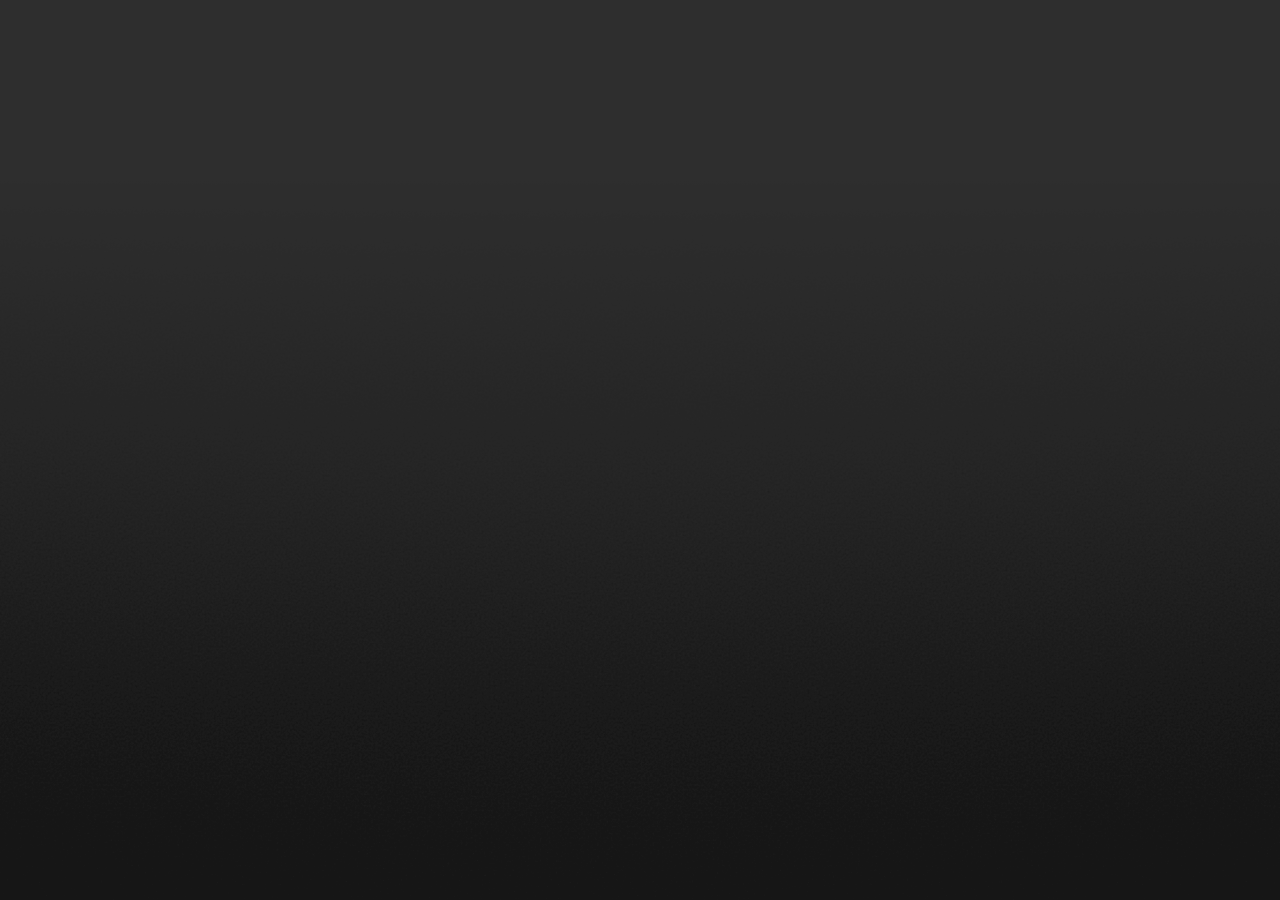
<file: test.html>
<!DOCTYPE html>
<html>
<head>
    <meta charset="UTF-8">
    <meta name="viewport" content="width=device-width, initial-scale=1.0">
    <title>!"!?!"?!?!?"</title>
    <link rel="stylesheet" type="text/css" href="test.css">
</head>
<body>
    <div class="bg-lighting"></div>
    <script src="test.js" type="module"></script>
</body>
</html>
</file>
<file: test.css>
@import url('https://fonts.googleapis.com/css2?family=Poppins&display=swap');
*{
    box-sizing: border-box;
}
html, body {
    height: 100%;
    overflow: hidden;
}
body {
    display: flex;
    flex-direction: row;
    flex-wrap: wrap;
    justify-content: center;
    align-items: center;
    margin: 0;
    font-family: Poppins;
    background: #161616;
    --speed: 24s;
}
.bg-lighting {
    position: absolute;
    pointer-events: none;
    width: 100%;
    height: 100%;
    top: 0;bottom: 0; margin: auto;
    background: radial-gradient(
        circle at 50% -100%,
        rgba(0, 0, 0, 1),
        rgba(0, 0, 0, 0)
        ),
        url("data:image/svg+xml,%3Csvg viewBox='0 0 600 600' xmlns='http://www.w3.org/2000/svg'%3E%3Cfilter id='noiseFilter'%3E%3CfeTurbulence type='fractalNoise' baseFrequency='0.65' numOctaves='3' stitchTiles='stitch'/%3E%3C/filter%3E%3Crect width='100%25' height='100%25' filter='url(%23noiseFilter)'/%3E%3C/svg%3E"
        );
    filter: contrast(100%) brightness(200%) invert(100%) grayscale(1) opacity(0.1);
    mix-blend-mode: screen;
    z-index: -1;
}
.bg-lighting::after {
    display: block; content: '';
    width: 100%; height: 100%;
    position: absolute;
    background: linear-gradient( #000 20%, #0003 80%, transparent 100%);
    animation: var(--speed) f-grad linear infinite;
}
@keyframes f-grad {
    0% { height: 100%; }
    50% { height: 50%; }
    100% { height: 100%; }
}

.text-container {
    position: absolute;
    width: 300px;
    height: 300px;
    transform-style: preserve-3d;
    animation: var(--speed) f-rotate linear infinite;
}
.text-container.set1 {
    animation: var(--speed) f-rotate linear infinite reverse;
}
@keyframes f-rotate {
    0% { transform: rotateX(80deg) rotateY(0deg) rotateZ(0deg); }
    50% { transform: rotateX(42deg) rotateY(0deg) rotateZ(180deg); }
    100% { transform: rotateX(80deg) rotateY(0deg) rotateZ(360deg); }
}
.letter {
    position: absolute;
    top: 50%;
    left: 50%;
    transform-origin: center;
    font-size: calc(var(--fontSize)*1px);
    color: #963333;
    filter: drop-shadow(0 3px 3px #643f3f9a);
}
.letter::after {
    content: attr(data-text);
    position: absolute;
    transform-origin: top;
    top: 100%;
    left: 0;
    transform: scaleY(-1) translateY(calc((var(--shadowHeight)*-1px) + -82%));
    z-index: -1;
    color: #ff1b1b;
    filter: blur(calc(var(--refBlur) * 1px));
    opacity: var(--refOpacity);
}

.text-container.set2 .letter {
    transform: rotateX(180deg);
}
</file>
